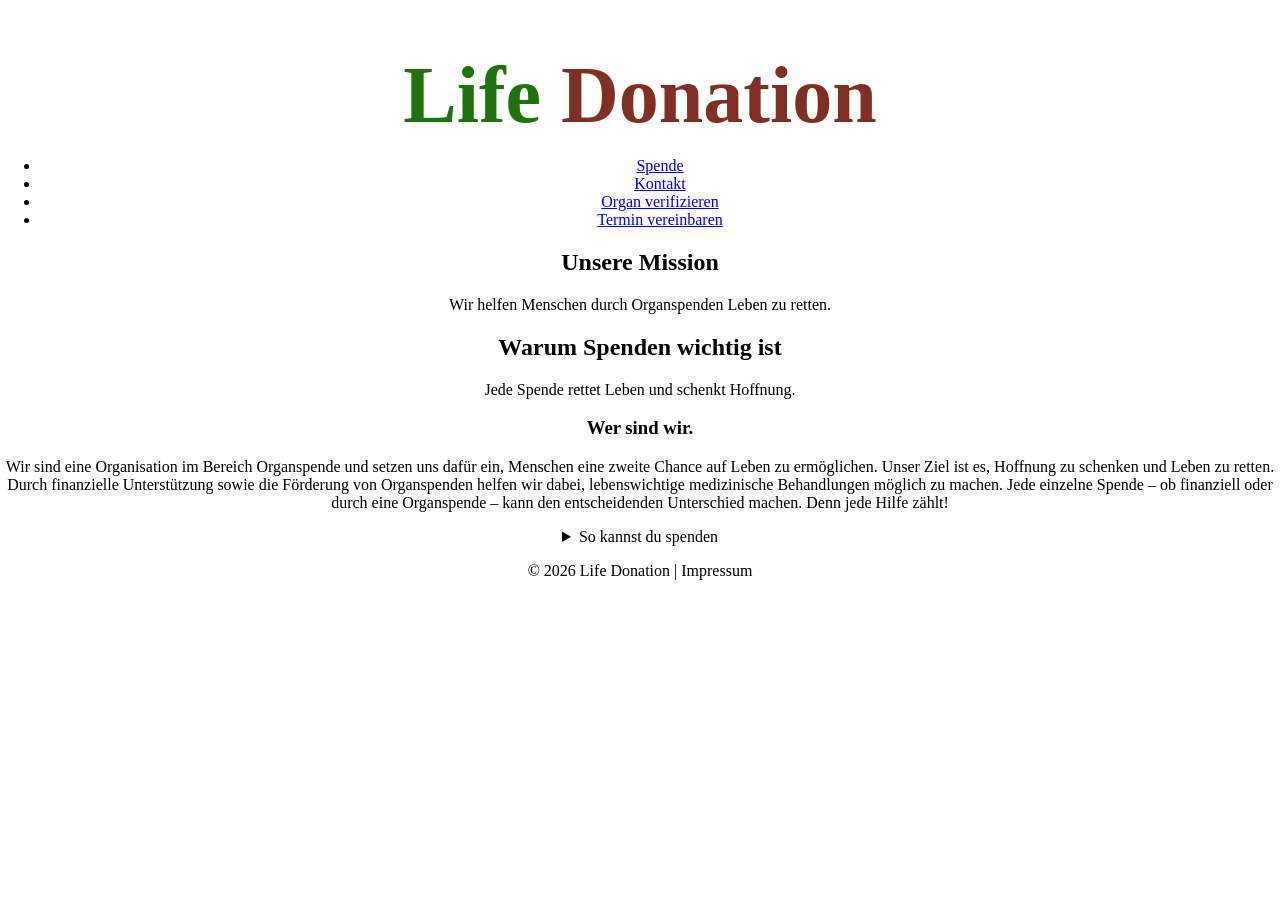
<file: index.html>
<!DOCTYPE html>
<html>
<body>
<!DOCTYPE html>
<html lang="de">
<head>
<meta charset="UTF-8">
<style>
  body {
    margin: 0;              /* Standardabstände entfernen */
    padding-top: 50px;      /* Abstand vom oberen Rand, anpassen nach Bedarf */
    text-align: center;     /* horizontal zentrieren */
    background-color: #fff; /* optional */
  }

  h1 {
    font-size: 5rem; /* Größe des Titels */
   margin: 0;       /* unnötige Abstände entfernen */
  }

  .green {
    color: rgb(30, 115, 13);
  }

  .brown {
    color: rgb(128, 48, 34);
  }
</style>
</head>
<body>
  <h1>
    <span class="green">Life</span>
    <span class="brown">Donation</span>
  </h1>
</body>
</html>



    <ul>
        <li><a href="Spende.html">Spende</a></li>       
        <li><a href="Kontakt.html">Kontakt</a></li>
        <li><a href="Organ virifizieren.html">Organ verifizieren</a></li>
        <li><a href="Termin vereinbaren.html">Termin vereinbaren</a></li>
    </ul>
</nav>

<section>
    <article>
        <h2>Unsere Mission</h2>
        <p>Wir helfen Menschen durch  Organspenden Leben zu retten.</p>
    </article>

    <article>
        <h2>Warum Spenden wichtig ist</h2>
        <p>Jede Spende rettet Leben und schenkt Hoffnung.</p>
    </article>
</section>

<aside>
    <h3>Wer sind wir.</h3>
    <p>Wir sind eine Organisation im Bereich Organspende und setzen uns dafür ein, Menschen eine zweite Chance auf Leben zu ermöglichen. Unser Ziel ist es, Hoffnung zu schenken und Leben zu retten.

Durch finanzielle Unterstützung sowie die Förderung von Organspenden helfen wir dabei, lebenswichtige medizinische Behandlungen möglich zu machen. Jede einzelne Spende – ob finanziell oder durch eine Organspende – kann den entscheidenden Unterschied machen.

Denn jede Hilfe zählt!</p>
</aside>

<details>
    <summary>So kannst du spenden</summary>
    <p>Hier findest du Informationen, wie Du ein Teil der Organspende werden kannst.</p>
</details>

<footer>
    <p>© 2026 Life Donation | Impressum</p>
</footer>
</file>
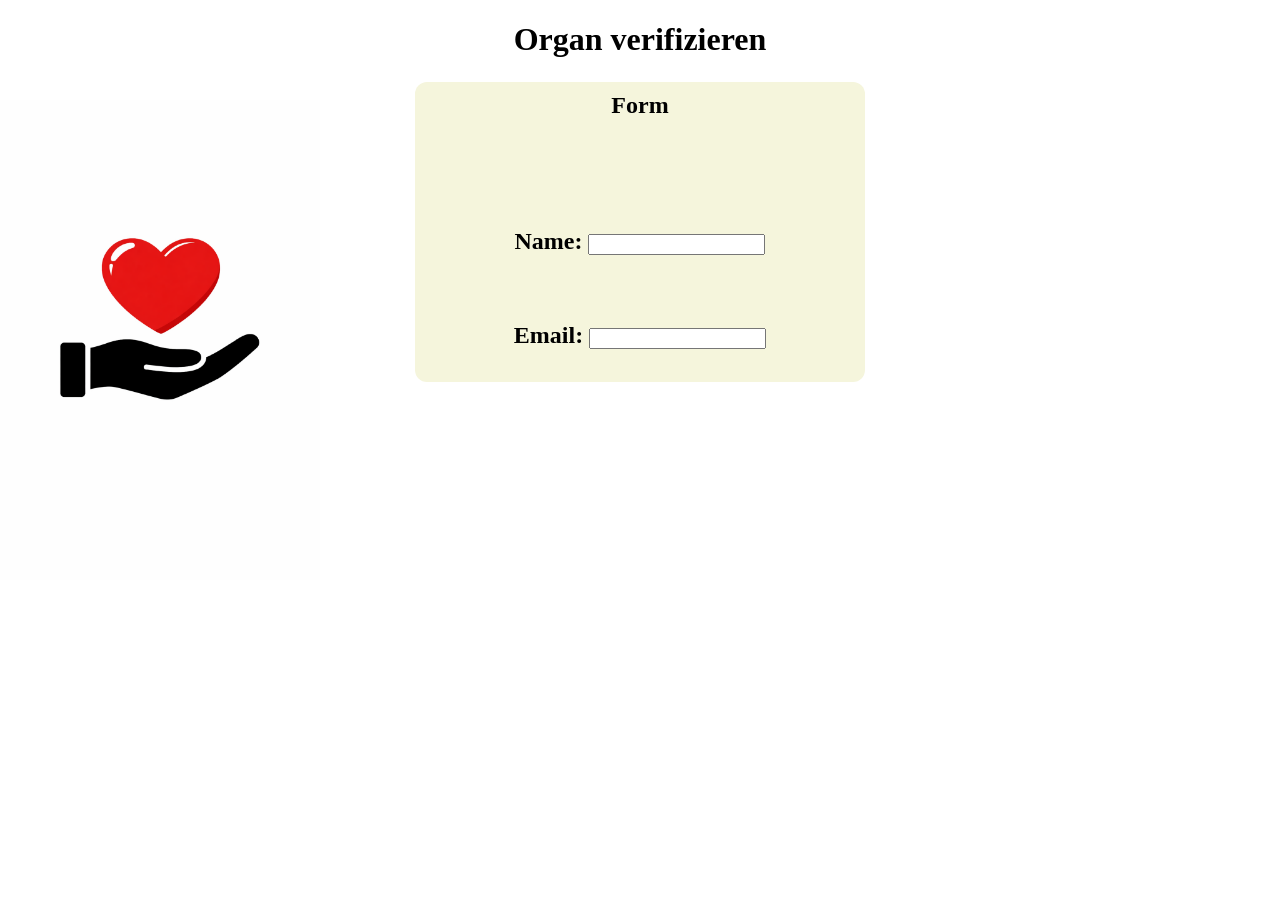
<file: Organ virifizieren.html>
<!DOCTYPE html>

<html lang="de">
<head>
    <title>organ verifizieren</title>
    <link rel="stylesheet" href="organ_seite.css">
    <link rel="stylesheet" href="container.css">
    <link rel="stylesheet" href="formulaire.css">
</head>


<body>
        <h1 style="text-align: center;">Organ verifizieren</h1>
    
    <img
        src="bild/organ_seite.png"
          width="25%"
         >
    <h2>
    
         
    <p>
        <div class="container">
    Form</p>

    <p>  <!--Bestätigungsseite-->
        <label>Name: </label>
            <input
            type="text"
            id="name"
            name="name"
     required
     />
    </p>


   <p><label>Email: </label>
        <input
            type="text"
            id="Email"
            Email="Email"
        required
        />
   </p>



<div class="formulaire">
    <iframe src="https://calendar.google.com/calendar/embed?src=lifedonation.savelife%40gmail.com&ctz=Europe%2FParis" style="border: 0" width="400" height="375" frameborder="0" scrolling="no"></iframe>
</div>
</body>
</html>
</file>
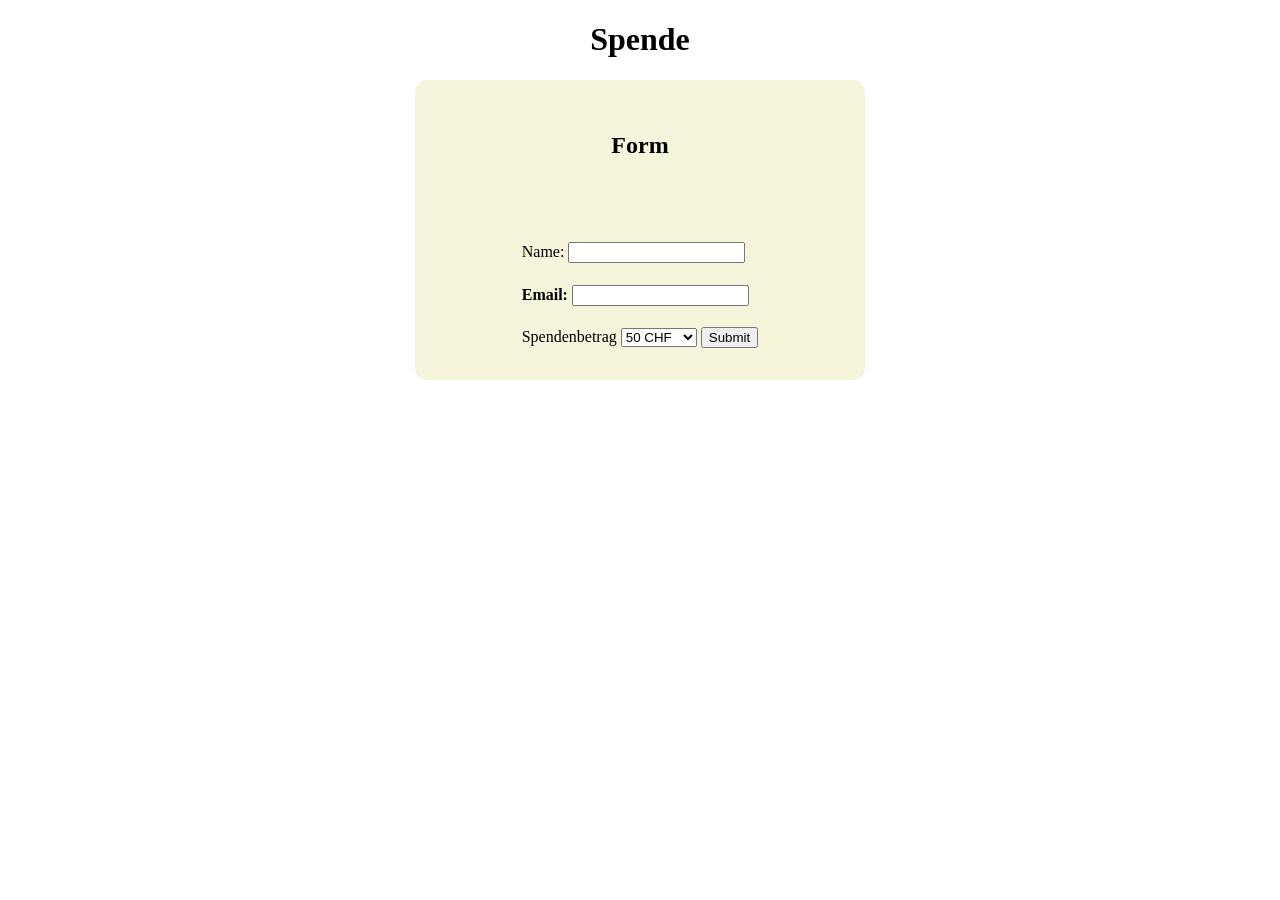
<file: Spende.html>
<!DOCTYPE html>
<html lang="de">
<head>
    <title>Spende</title>
    <link rel="stylesheet" href="container.css">
</head>
<body>
    <h1 style="text-align: center;">Spende</h1>
    <div class="container">
    <h2>Form</h2>

    <form action="danke.html" method="get">  <!--Bestätigungsseite-->
    <label>Name: </label>
   <input
  type="text"
  id="name"
  name="name"
  required
  />
   <h4><label>Email: </label>
   <input
  type="text"
  id="Email"
  Email="Email"
  required
  />
  </h4>
<div class="Betrag">
    <h3></h3>
    <label> Spendenbetrag</label>
    <select name="Betrag">
        <option value="5"> 50 CHF</option>
        <option value="10"> 75 CHF</option>
        <option value="20"> 100 CHF</option>
        <option value="50"> 125CHF</option>
   
    </select>
    <button type="submit">Submit</button>
    </form>
</div>
</body>
</html>
</file>
<file: organ_seite.css>
img{
    position: absolute;
    top: 100px;
    left: 0px;
    width: 500;
}
</file>
<file: container.css>
.container{
    width: 200px;
    height: 300px;
    background-color: beige;
    display:grid; 
    place-items : center;
    border-radius: 12px;
    width: 450px;
    margin: 0 auto;
    
}
</file>
<file: formulaire.css>
.formulaire {
    position: absolute;
    top: 75px;
    left: 875px;
    width: 500;

}
</file>
